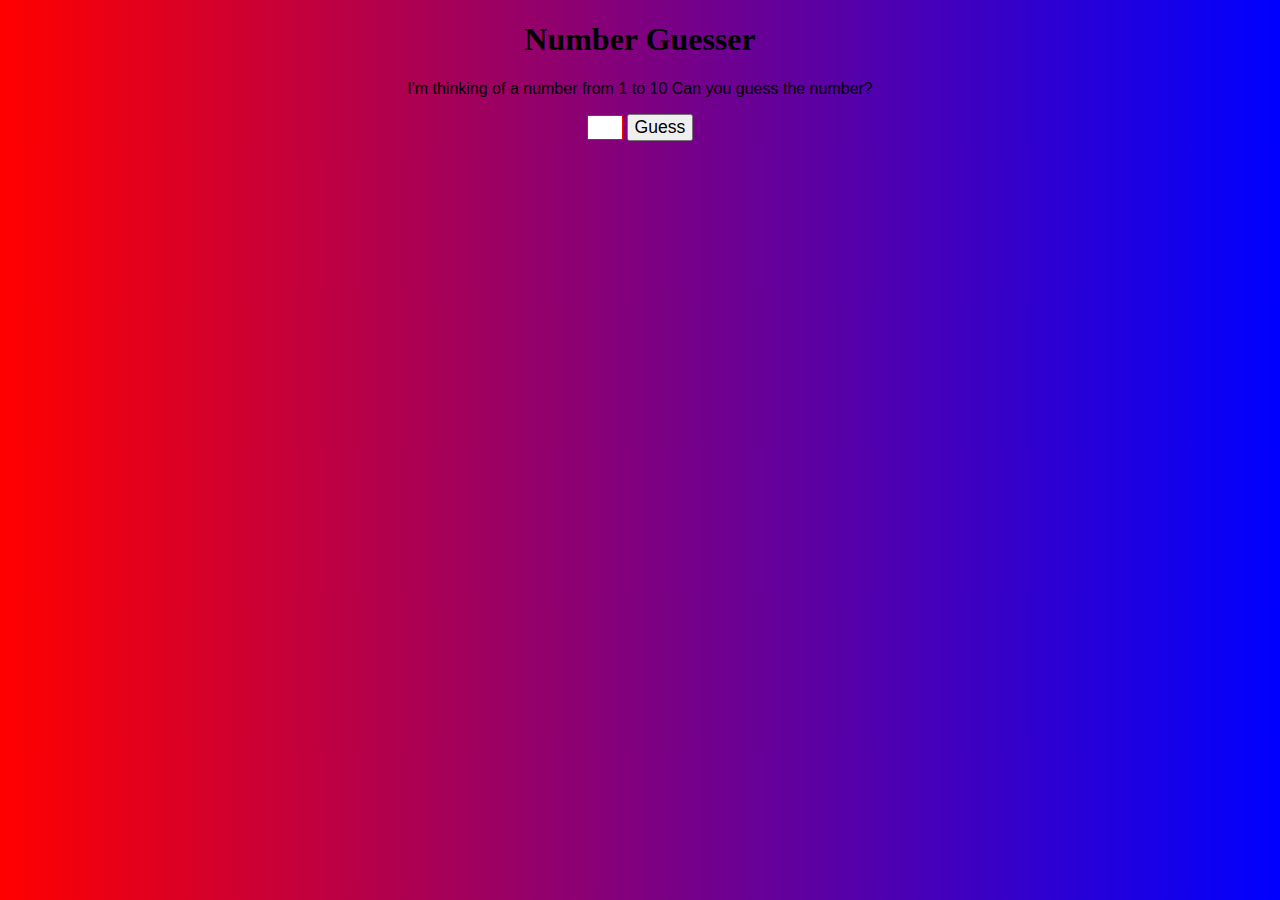
<file: number/index.html>
<!DOCTYPE html>
<html>
<head>
	<title>Home Page</title>
	<link rel="stylesheet" type="text/css" href="./number.css">
</head>
<body>
	<h1>Number Guesser</h1>
	<p id="prompt">I'm thinking of a number from 1 to 10 Can you guess the number?</p>
	<input id="guess" type="text" name="text" value="">
	<input type="button" name="" value="Guess" onclick="numberGuess();">


<script type="text/javascript" src="./number.js" ></script>
</body>
</html>
</file>
<file: number/number.css>
body {
	text-align: center;
	background-image: linear-gradient(90deg, red, blue);
	background-size: cover;
}

p {
	font-family: "Arial Black", Gadget, sans-serif;
}

input {
	font-family: Arial, Helvectia, sans-serif;
	font-size: 1.1em;
}

#guess {
	border: 1px solid red;
	width: 30px;
	text-align: center;
}
</file>
